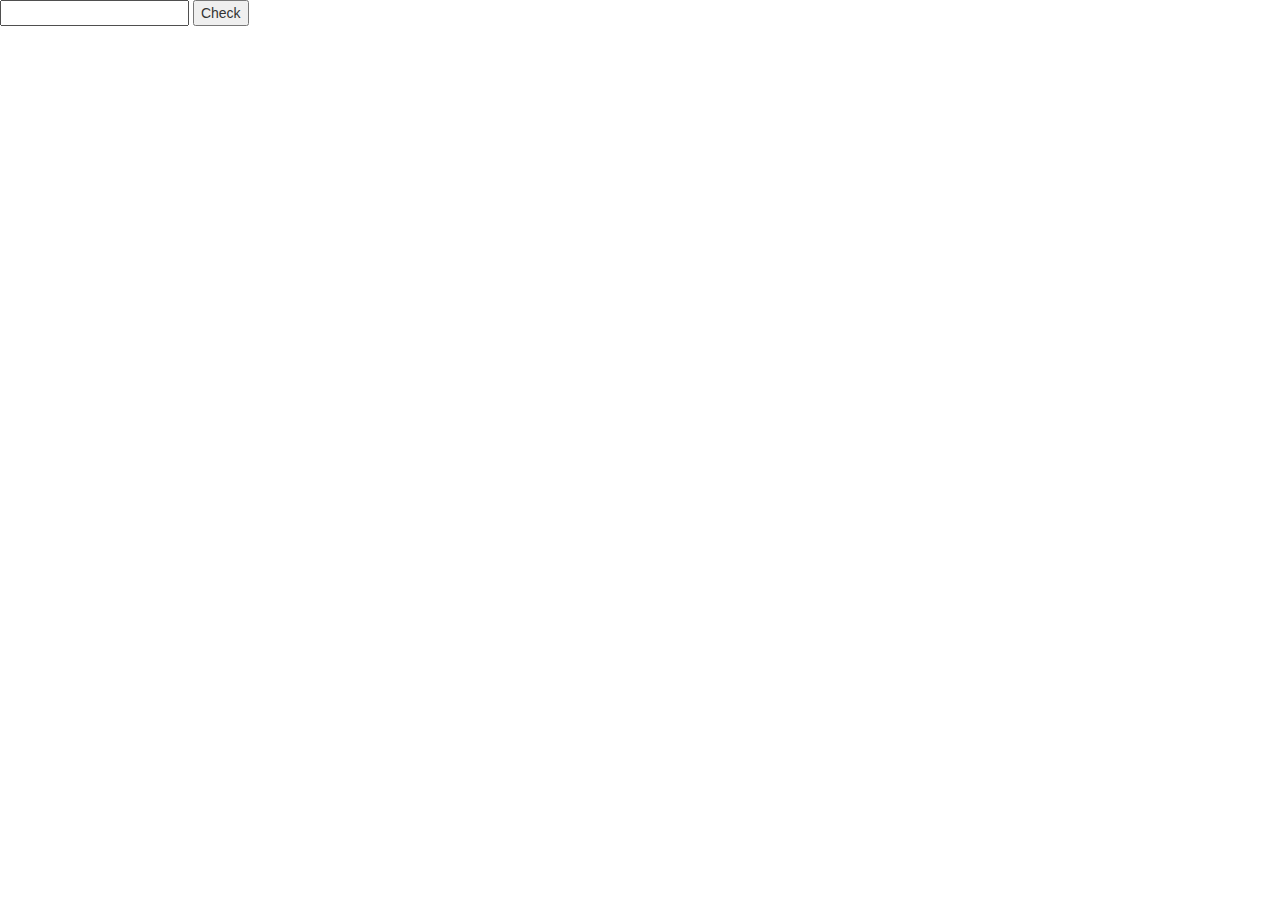
<file: index.html>
<!DOCTYPE html>
<html lang="en">
<head>
    <meta charset="UTF-8">
    <meta http-equiv="X-UA-Compatible" content="IE=edge">
    <meta name="viewport" content="width=device-width, initial-scale=1.0">
    <title>Document</title>
    <link rel="stylesheet" href="https://cdn.jsdelivr.net/npm/bootstrap@3.3.7/dist/css/bootstrap.min.css" integrity="sha384-BVYiiSIFeK1dGmJRAkycuHAHRg32OmUcww7on3RYdg4Va+PmSTsz/K68vbdEjh4u" crossorigin="anonymous">
    <script src="script.js" defer> </script>
</head>
<body>

    <!-- <input type="text" id="text-inp"/>
    <button onclick= "getEmail()">Get Email</button> -->

    <input id="input-text" type="text"/>

    <button onclick="NewUrl()">Check</button>

    
    <br/>
    <br/>
   
   

    
</body>
</html>
</file>
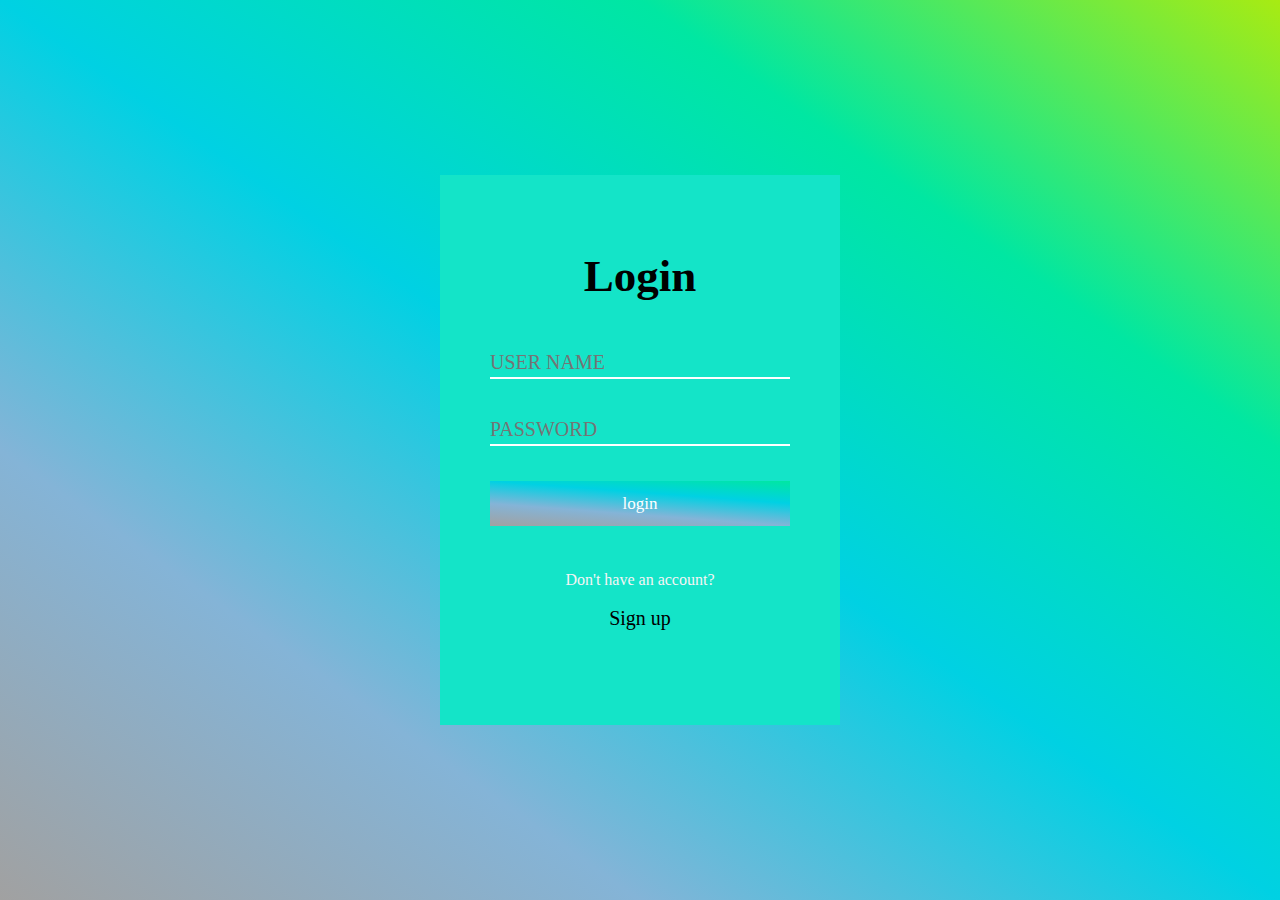
<file: login.html>
<!DOCTYPE html>
<html>
<head>
    <title>login page practics</title>
    <link rel="stylesheet" href="login.css">
</head>

<body>
    <form>
        <h1>Login</h1>
        <div class="textbox">
            <input type="text" placeholder="USER NAME" required="">
            </div>
        <div class="textbox2">
            <input type="password" placeholder="PASSWORD" required="">
        </div>
        <div class="textbox3">
            <input type="submit" value="login" class="logintext">
        </div>
        <div class="signup">
           
            Don't have an account?
            <br><br>
            <a href="#">Sign up</a>
        </div>
    </form>
    
</body>
</html>
</file>
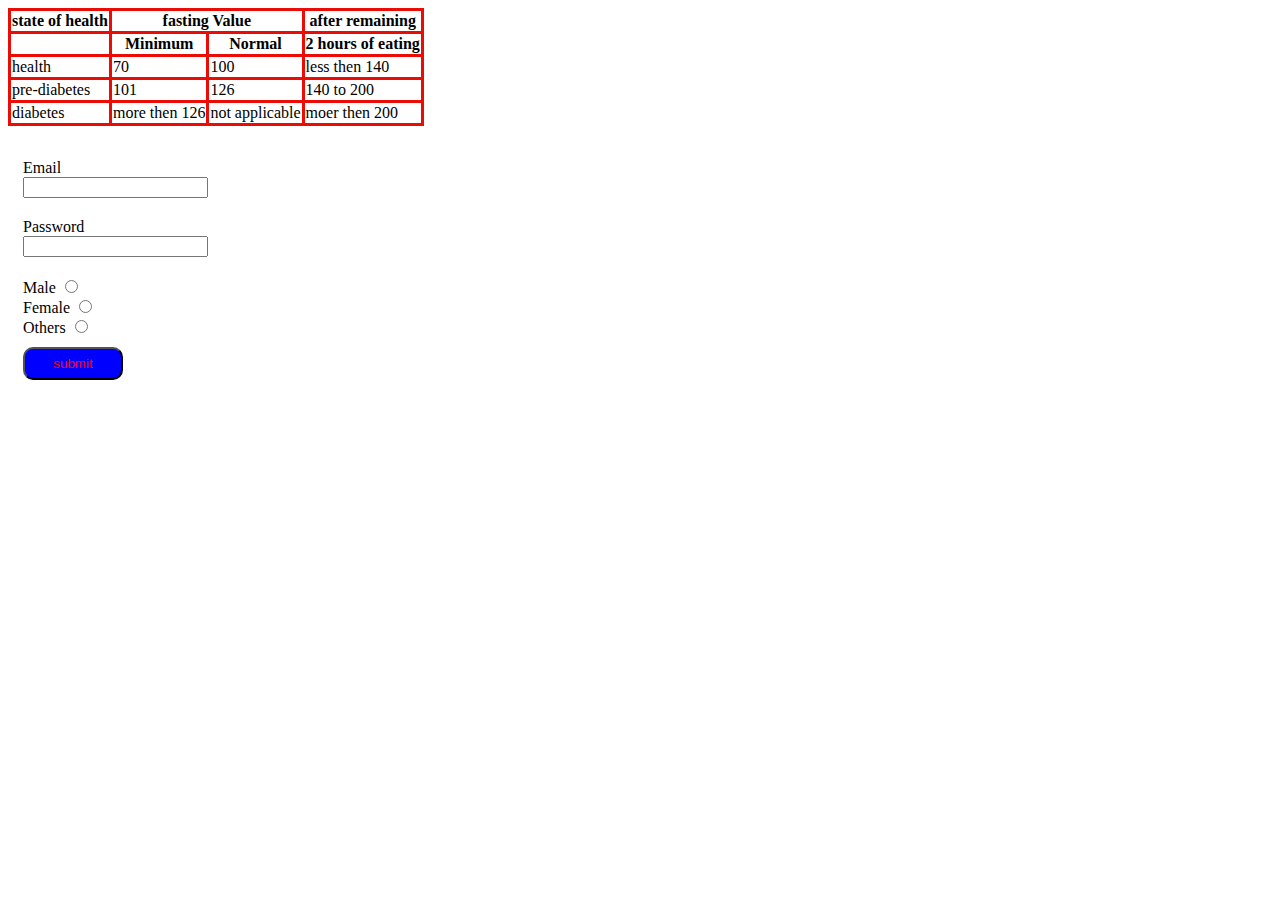
<file: newsession.html>
<!DOCTYPE html>
<html lang="en">
<head>
    <meta charset="UTF-8">
    <meta http-equiv="X-UA-Compatible" content="IE=edge">
    <meta name="viewport" content="width=device-width, initial-scale=1.0">
    <title>Document</title>
    <style>
       table,th,tr,td{
           border: 3px solid rgb(235, 13, 5);
           border-collapse: collapse;
           
       }
       .for{
           padding: 15px;
       }
       .f{
           padding-bottom: 20px;
           
       } 
       .f label{
           display: block;
           
       }
       .submit{
           padding: 7px;
           color: red;
           background-color: blue;
           width: 100px;
           border-radius: 10px;
                   
           
       }
       .sub{
           padding-top: 10px;
       }

    </style>
</head>
<body>
    <table>
        <tr>
            <th>state of health</th>
            <th colspan="2">fasting Value</th>
            <th>after remaining</th>
        </tr>
        <tr>
            <th></th>
            <th>Minimum</th>
            <th>Normal</th>
            <th>2 hours of eating</th>
        </tr>
        <tr>
            <td>health</td>
            <td>70</td>
            <td>100</td>
            <td>less then 140</td>
        </tr>
        <tr>
            <td>pre-diabetes</td>
            <td>101</td>
            <td>126</td>
            <td>140 to 200</td>
        </tr>
        <tr>
            <td>diabetes</td>
            <td>more then 126</td>
            <td>not applicable</td>
            <td>moer then 200</td>
        </tr>
    </table><br>
    <form class="for">
        <div class="f">
        <label for="email">Email</label>
        <input type="email"  name="email" id="email">
    </div>
    <div class="f">
        <label for="pass">Password</label>
        <input type="password" name="pass" id="pass">
    </div>
    <div>
        <label for="male">Male</label>
        <input type="radio" name="male" id="male">
    </div>
    <div>
        <label for="female">Female</label>
        <input type="radio" name="male" id="female">
    </div>
    <div>
        <label for="other">Others</label>
        <input type="radio" name="male" id="other"> 
    </div>
    
    <div class="sub">
        <input type="submit" value="submit" class="submit">
    </div>
    </form>
</body>
</html>
</file>
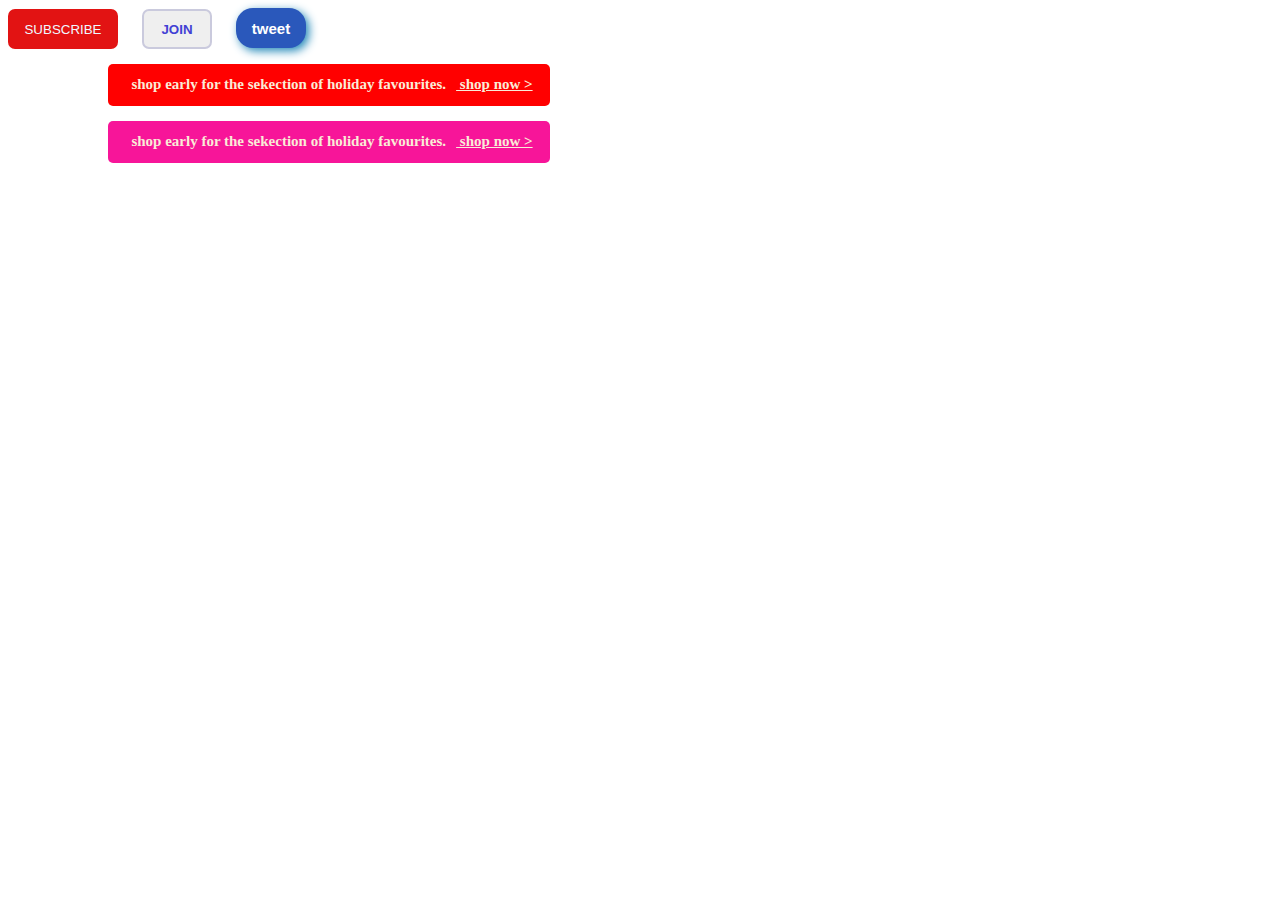
<file: SAM.html>
<!DOCTYPE html>
<html>
<head>
    
    <title>button practics</title>
    <link rel="stylesheet" href="sam.css">
</head>
<body>
    <button class="SUB">
        SUBSCRIBE
    </button>
    <button class="JOIN">
        JOIN 
    </button>
    <button class="tw">
        tweet
    </button> 
    <P class="p1">
        shop early for the sekection of holiday favourites.<span class="sp1"><u> shop now &gt;</u></span>
    </P>
    <P class="p2">
        shop early for the sekection of holiday favourites.<span class="sp1"><u> shop now &gt;</u></span>
    </P>
</body>
</html>
</file>
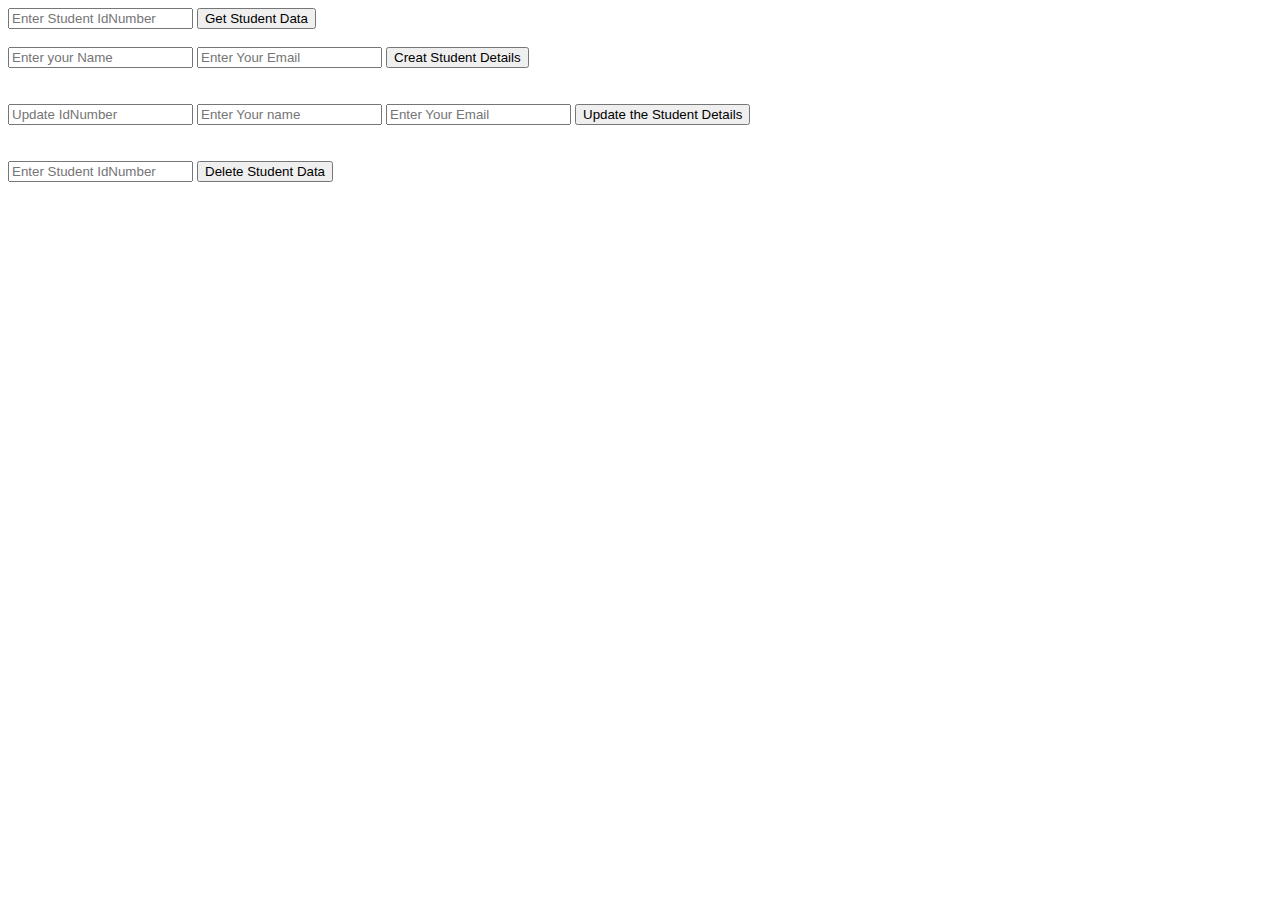
<file: student.html>
<!DOCTYPE html>
<html lang="en">
<head>
    <meta charset="UTF-8">
    <meta http-equiv="X-UA-Compatible" content="IE=edge">
    <meta name="viewport" content="width=device-width, initial-scale=1.0">
    <title>Document</title>
    <link href="https://cdn.jsdelivr.net/npm/bootstrap@5.1.3/dist/css/bootstrap.min.css" rel="stylesheet" integrity="sha384-1BmE4kWBq78iYhFldvKuhfTAU6auU8tT94WrHftjDbrCEXSU1oBoqyl2QvZ6jIW3" crossorigin="anonymous">
    <script src="student.js" defer></script>
</head>
<body>

    <!-- <input type="email" id="email-inp"/>
    <button onclick="verfyEmail()">Verify Email</button>
    <br/>
    <br/> -->

    <!-- <input type="text" id="weather-inp"/>
    <button onclick="getWeather()">Get weather</button>
    <br/>
    <br/>
    <div id="Weather-area">
    </div> -->

    <!-- GET SPECFIC STUDENT  -->

<input type="text" id="text-inp" placeholder="Enter Student IdNumber"/>
<button onclick="getStudentById()" id="get-student">Get Student Data </button>

<br/>
<br/>

   <!-- CREAT STUDENT -->

<form id="formdata">
    <input type="text" id="name" placeholder="Enter your Name"/>
    <input type="email" id="email" placeholder="Enter Your Email"/>
    <button> Creat Student  Details</button>
</form>

<br/>
<br/>

 <!-- UPDATE STUDENT -->


<form id="update">
    <input type="text" id="id" placeholder="Update IdNumber"/>
    <input type="text" id="name" placeholder="Enter Your name"/>
    <input type="email" id="email" placeholder="Enter Your Email"/>

    <button> Update the Student  Details</button>
</form>
<br/>
<br/>

     <!-- DELETE STUDENT -->
     

<input type="text" id="deleteId-inp" placeholder="Enter Student IdNumber"/>
<button id="delete-student">Delete Student Data </button>

    
</body>
</html>
</file>
<file: login.css>
*{
    font-family: 'Times New Roman', Times, serif;
    margin: 0;
    padding: 0;
    text-decoration: none;
    box-sizing: border-box;

}
body{
    min-height: 100vh;
    background: linear-gradient(to right top, #a1a1a1,#84b4d7, #00d1e3,#00e7a2,#a8eb12);

}
form{
    background: rgb(20, 228, 200);
    width: 400px;
    height: 550px;
    padding:75px 50px;
    position: absolute;
    left: 50%;
    top: 50%;
    transform: translate(-50%,-50%);
}
h1{
    text-align: center;
    margin-bottom: 45px;
    font-size: 45px;
}
.textbox{
    border-bottom: 2px solid white;
    position: relative;
    margin: 35px 0px;
}
.textbox2{
    border-bottom: 2px solid white;
    position: relative;
    margin: 35px 0;  
}
.textbox input{
    background: none;
    border: none;
    outline: none;
    width: 100%;
    color: white;
    height: 30px;
    font-size: 20px;
   
}
.textbox2 input{
    background: none;
    border: none;
    outline: none;
    width: 100%;
    color: white;
    height: 30px;
    font-size: 20px;
   
}
a{
    text-decoration: none;
}
.logintext{
    height: 45px;
    width: 100%;
    border: none;
    outline: none;
    background:linear-gradient(to right top, #a1a1a1,#84b4d7, #00d1e3,#00e7a2,#a8eb12);
    background-size: 200%;
    transition: 0.5s;
    color: white;
    font-size: 17px;
}
.logintext:hover{
    background-position: right;
    font-size: 20px;
}
.signup{
    color: whitesmoke;
    margin-top: 45px;
    text-align: center;
   
}
.signup a{
    color: black;
    font-size: 20px;
    
}
</file>
<file: sam.css>
.SUB{
    width: 110px;
    background-color: rgb(226, 19, 19);
    border-radius: 7px;
    border: none;
    height: 40px;
    color: aliceblue;
    cursor:pointer;
}
.SUB:hover{
background-color: rgb(226, 72, 72);
}
.JOIN{
    width: 70px;
    height: 40px;
    color: rgb(65, 65, 212);
    border-radius: 7px;
    border-color: rgb(202, 202, 221);
    border-style: solid;
    margin-left: 20px;
    cursor: pointer;
    border-width: -1px;
    font-weight: bold;
    transition: background-color 1s;
}
.JOIN:hover{
background-color: rgb(27, 89, 204);
color: aliceblue;
}
.TW:hover{
background-color: rgb(27, 89, 204);
color: aliceblue;
}
.tw{
    height: 40px;
    width: 70px;
    border-radius: 5px;
    margin-left: 20px;
    border: none;
    color:white;
    font-size: 15px;
    font-weight: bold;
    background-color: rgb(42, 88, 187);
    border-radius: 17px;
    box-shadow: 3px 3px 10px rgb(34, 136, 184);
    
} 
.p1{
    background-color: red;
    width: 410px;
    height: 30px;
    text-align: center;
    padding-top: 12px;
    color: antiquewhite;
    font-size: 15px;
    padding-left: 19px;
    padding-right: 13px;
    border-radius: 5px;
    font-weight:bold;
    margin-left: 100px;

    
    
}
.p2{
    background-color: rgb(247, 21, 153);
    width: 410px;
    height: 30px;
    text-align: center;
    padding-top: 12px;
    color: antiquewhite;
    font-size: 15px;
    padding-left: 19px;
    padding-right: 13px;
    border-radius: 5px;
    font-weight:bold;
    margin-left: 100px;

    
    
}
.sp1{
    cursor: pointer;
    margin-left: 10px;
    
}
</file>
